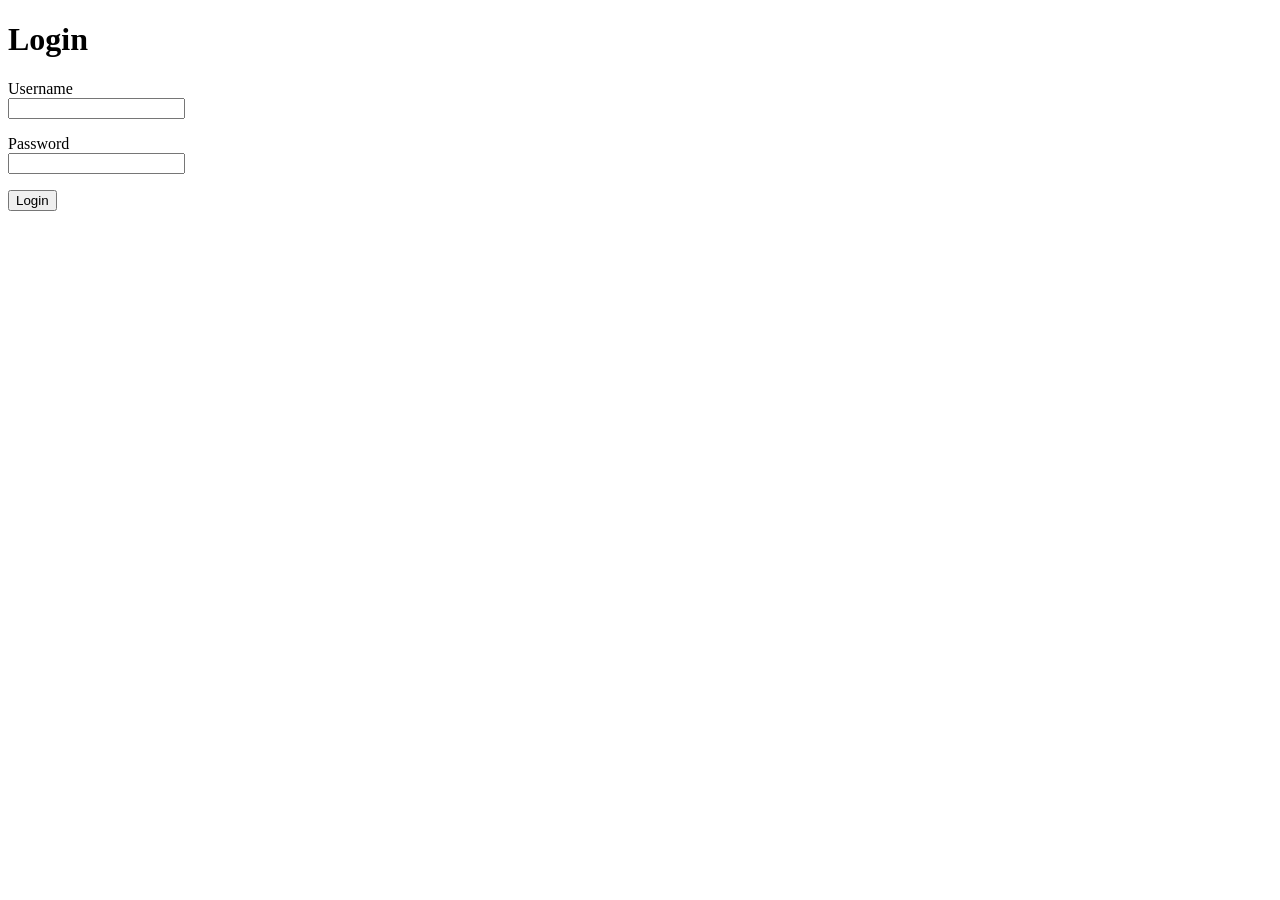
<file: html/login.html>
<!DOCTYPE html>
<html lang="fr">
<head>
    <meta charset="UTF-8">
    <meta name="viewport" content="width=device-width, initial-scale=1">
    <title>Login</title>
</head>
<body>
    <h1>Login</h1>

    <form id="login-form" action="/login" method="POST">
        <p>
            <label for="username">Username</label><br>
            <input type="text" id="username" name="username"
                   required autocomplete="username">
        </p>

        <p>
            <label for="password">Password</label><br>
            <input type="password" id="password" name="password"
                   required autocomplete="current-password">
        </p>

        <button type="submit">Login</button>
    </form>

    <script>
    document.getElementById("login-form").addEventListener("submit", async (event) => {
        event.preventDefault();
        const form = event.target;
        const params = Object.fromEntries(new FormData(form));

        try {
            const response = await fetch(form.action, {
                method: form.method,
                headers: {
                    "Content-Type": "application/json"
                },
                body: JSON.stringify(params),
                credentials: "same-origin"
            });

            if (response.ok) {
                window.location.href = "/target.html";
            } else if (response.status === 401) {
                alert("Incorrect username or password.");
            } else {
                alert(`Server error: ${response.status}`);
            }
        } catch (error) {
            alert("Server is unreachable.");
            console.error(error);
        }
    });
    </script>
</body>
</html>
</file>
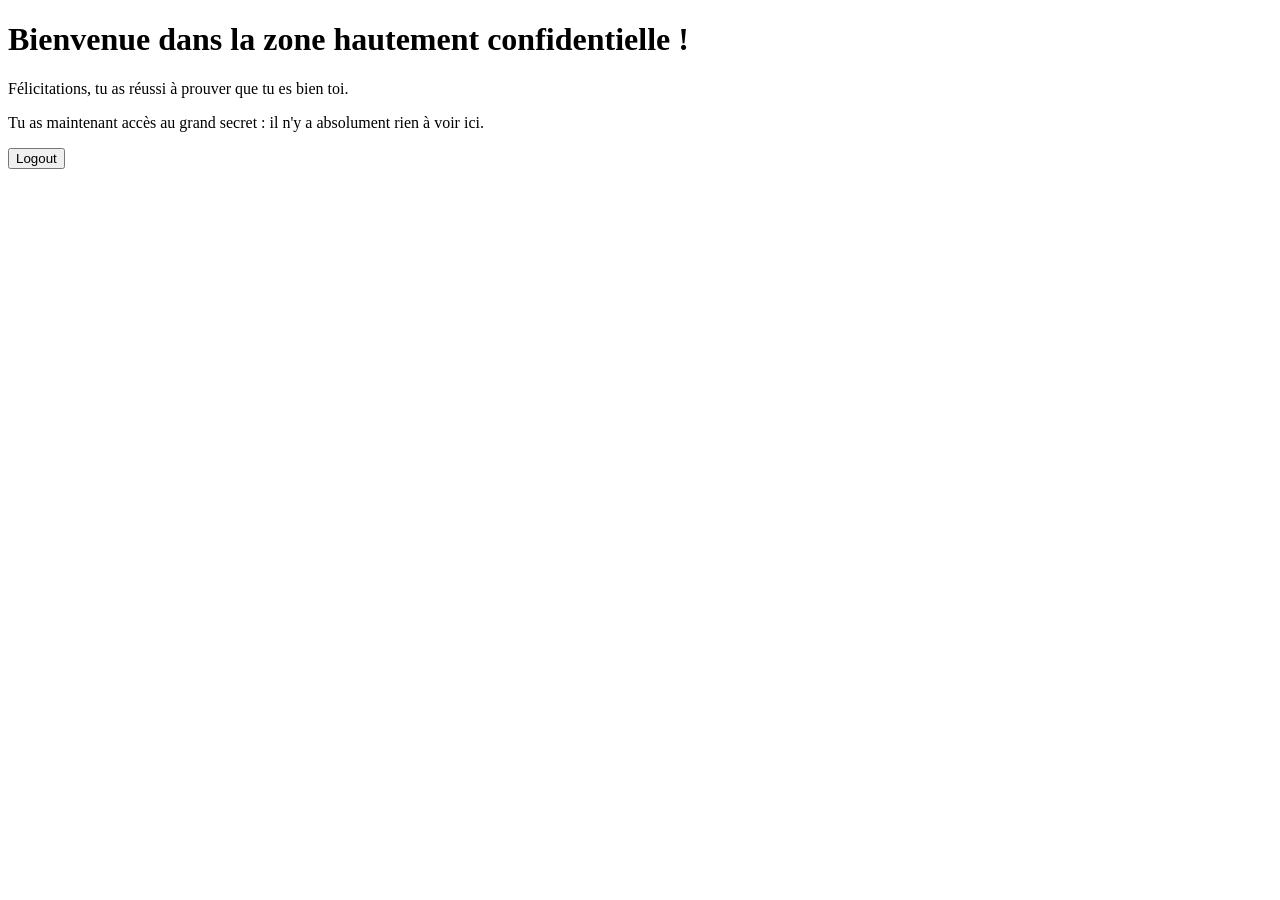
<file: html/target.html>
<!DOCTYPE html>
<html lang="fr">
<head>
    <meta charset="UTF-8">
    <meta name="viewport" content="width=device-width, initial-scale=1">
    <title>Zone secrète</title>
</head>
<body>
    <h1>Bienvenue dans la zone hautement confidentielle !</h1>

    <p>
        Félicitations, tu as réussi à prouver que tu es bien toi.
    </p>

    <p>
        Tu as maintenant accès au grand secret :
        il n'y a absolument rien à voir ici.
    </p>

    <form action="/logout" method="POST">
        <button type="submit">Logout</button>
    </form>
</body>
</html>
</file>
